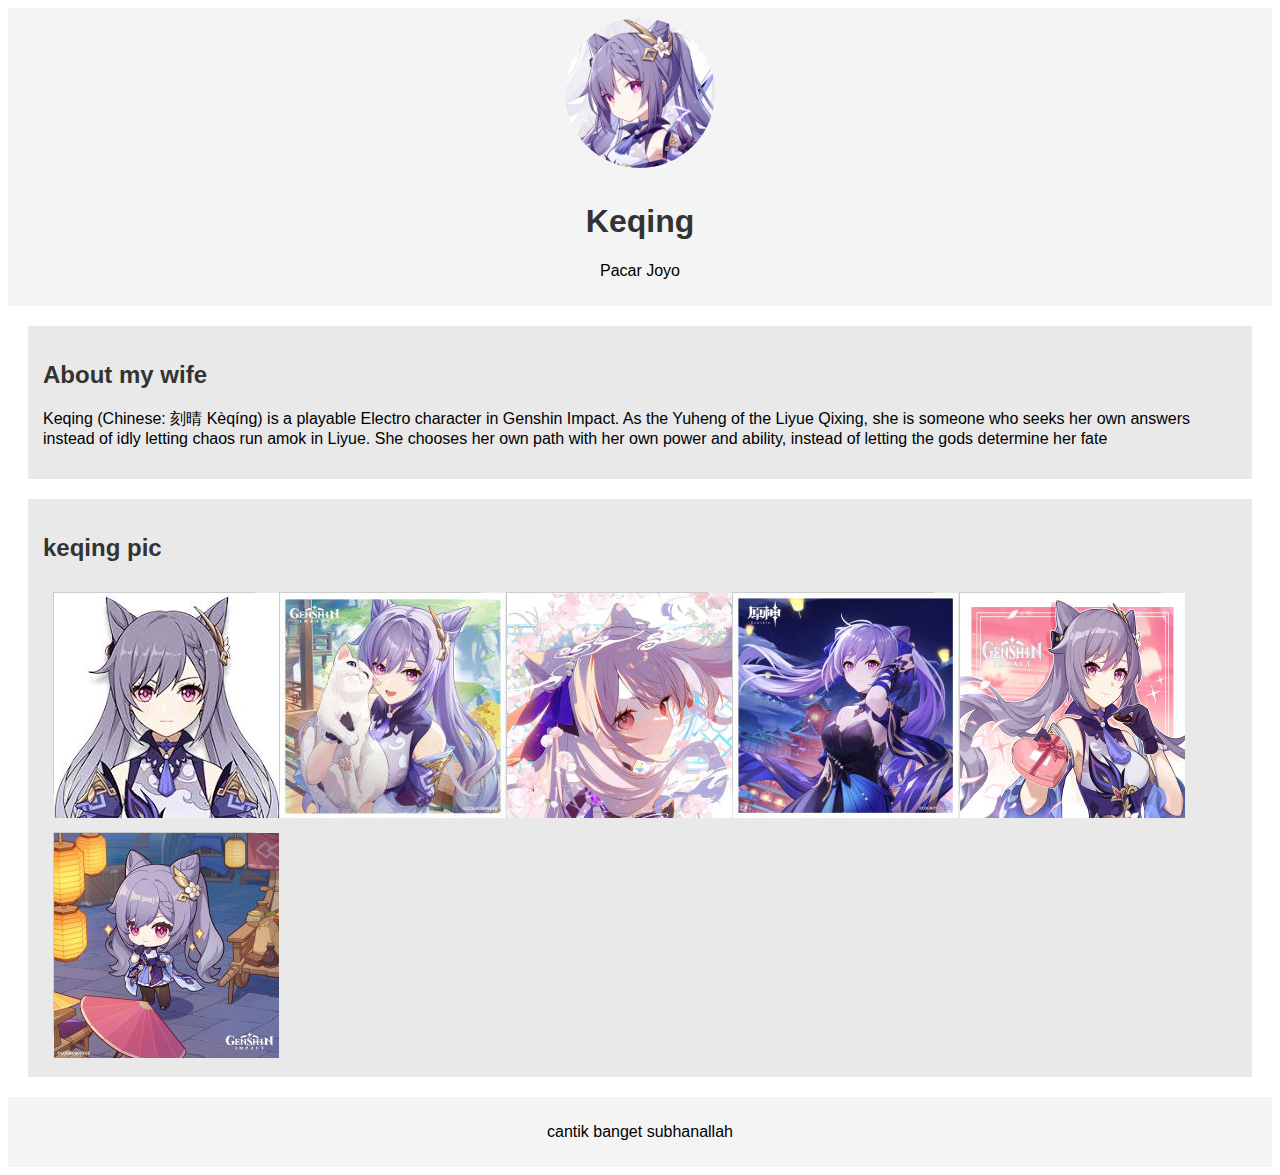
<file: index.html>
<!DOCTYPE html>
<html lang="en">
<head>
    <meta charset="UTF-8">
    <meta name="viewport" content="width=device-width, initial-scale=1.0">
    <title>Keqing Wangy</title>
    <link rel="stylesheet"
    type="text/css"
    href="keqing.css">
</head>
<body>
    <header>
        <img src="Keqing.full.3126221.jpg" width="150px">
        <h1>Keqing</h1>
        <p>Pacar Joyo</p>
    </header>
    <section id="bio">
        <h2>About my wife</h2>
        <p>Keqing (Chinese: 刻晴 Kèqíng) is a playable Electro character in Genshin Impact.
            As the Yuheng of the Liyue Qixing, she is someone who seeks her own answers instead of idly letting chaos run amok in Liyue.
             She chooses her own path with her own power and ability, instead of letting the gods determine her fate</p>
    </section>
    <section id="work">
        <h2>keqing pic</h2>
        <div class="project"
        id="project1"><img src="images.jpg" alt=""></div>
        <div class="project"
        id="project2"><img src="kequeen.jpg" alt=""></div>
        <div class="project"
        id="project3"><img src="KeqingWangy.jpg" alt=""></div>
        <div class="project"
        id="project4"><img src="keqingwngy.jpg" alt=""></div>
        <div class="project"
        id="project5"><img src="Keqing.full.3408958.jpg" alt=""></div>
        <div class="project"
        id="project6"><img src="keqingseeegs.jpg" alt=""></div>
    </section>
    <footer>
        <p>cantik banget subhanallah</p>
    </footer>
    </body>
</html>
</file>
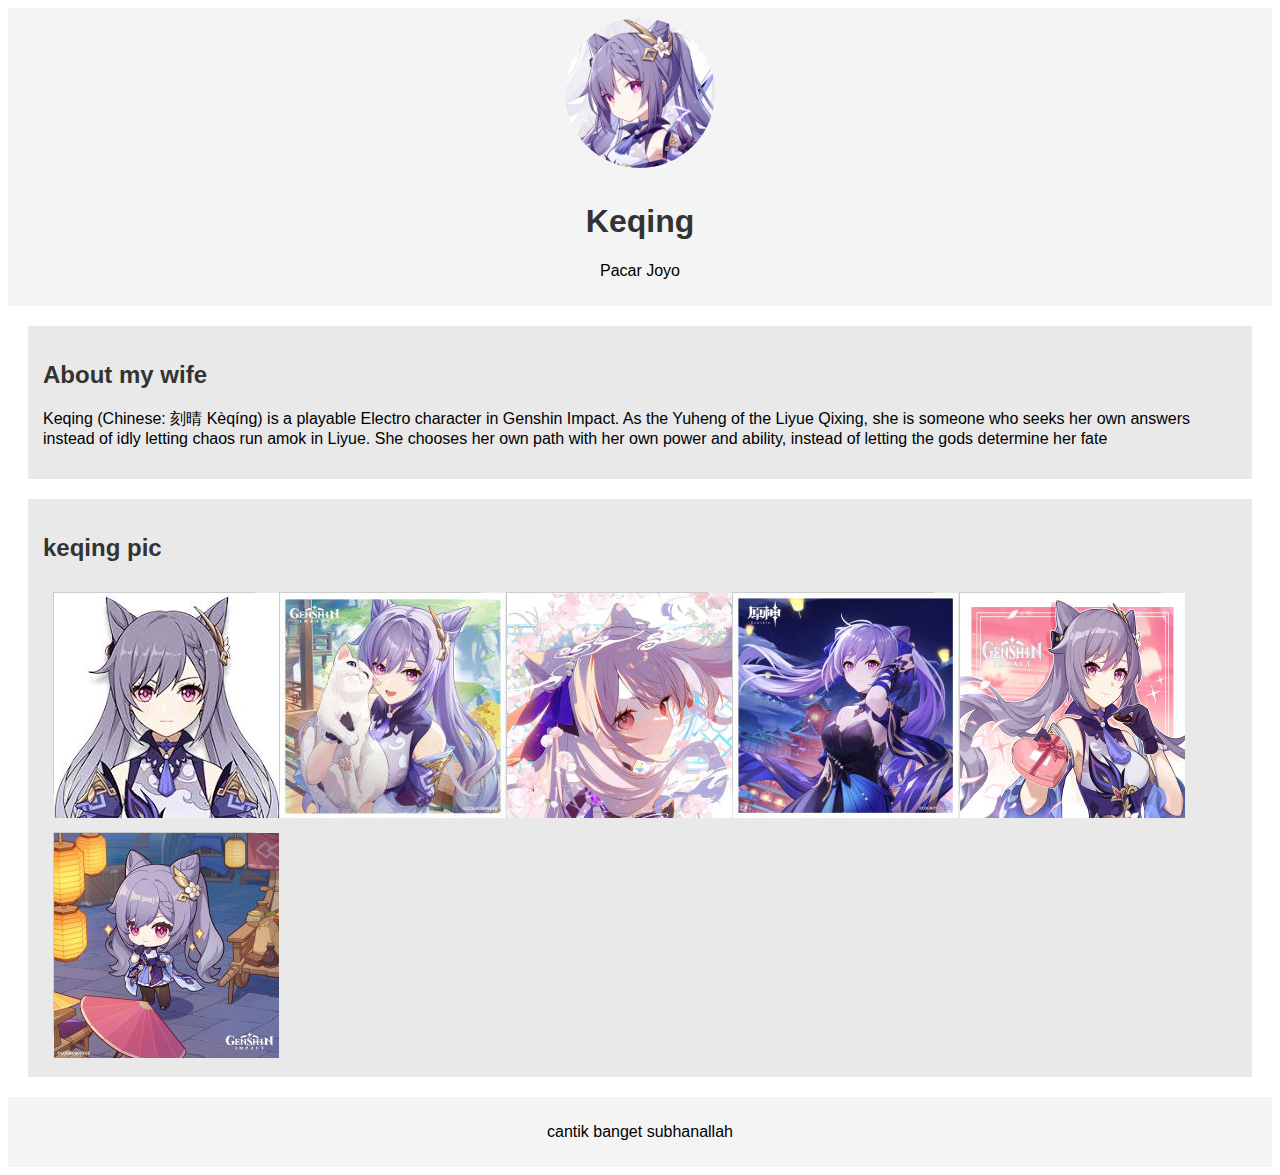
<file: cockwi.html>
<!DOCTYPE html>
<html lang="en">
<head>
    <meta charset="UTF-8">
    <meta name="viewport" content="width=device-width, initial-scale=1.0">
    <title>portofolio</title>
    <link rel="stylesheet"
    type="text/css"
    href="keqing.css">
</head>
<body>
    <header>
        <img src="Keqing.full.3126221.jpg" width="150px">
        <h1>Keqing</h1>
        <p>Pacar Joyo</p>
    </header>
    <section id="bio">
        <h2>About my wife</h2>
        <p>Keqing (Chinese: 刻晴 Kèqíng) is a playable Electro character in Genshin Impact.
            As the Yuheng of the Liyue Qixing, she is someone who seeks her own answers instead of idly letting chaos run amok in Liyue.
             She chooses her own path with her own power and ability, instead of letting the gods determine her fate</p>
    </section>
    <section id="work">
        <h2>keqing pic</h2>
        <div class="project"
        id="project1"><img src="images.jpg" alt=""></div>
        <div class="project"
        id="project2"><img src="kequeen.jpg" alt=""></div>
        <div class="project"
        id="project3"><img src="KeqingWangy.jpg" alt=""></div>
        <div class="project"
        id="project4"><img src="keqingwngy.jpg" alt=""></div>
        <div class="project"
        id="project5"><img src="Keqing.full.3408958.jpg" alt=""></div>
        <div class="project"
        id="project6"><img src="keqingseeegs.jpg" alt=""></div>
    </section>
    <footer>
        <p>cantik banget subhanallah</p>
    </footer>
    </body>
</html>
</file>
<file: keqing.css>
body{
    font-family: Arial, Helvetica, sans-serif;
}

header{
    text-align: center;
    padding: 10px;
    background-color: #f4f4f4;
    font-family: Arial, Helvetica, sans-serif;
}

header img{
    height: 150px;
    border-radius: 50%;
    margin-bottom: 10px;
}

section{
    margin: 20px;
}

.project{
    width: 200px;
    height: 200px;
    border: 1px solid #ccc;
    margin: 10px;
    display: inline-block;
    text-align: center;
    line-height: 200px;
}
 h1,h2{
    color: #333;
 }

 #bio, #work{
    background-color: #e9e9e9;
    padding: 15px;
 }

 footer{
    background-color: #f4f4f4;
    text-align: center;
    padding: 10px
 }
</file>
